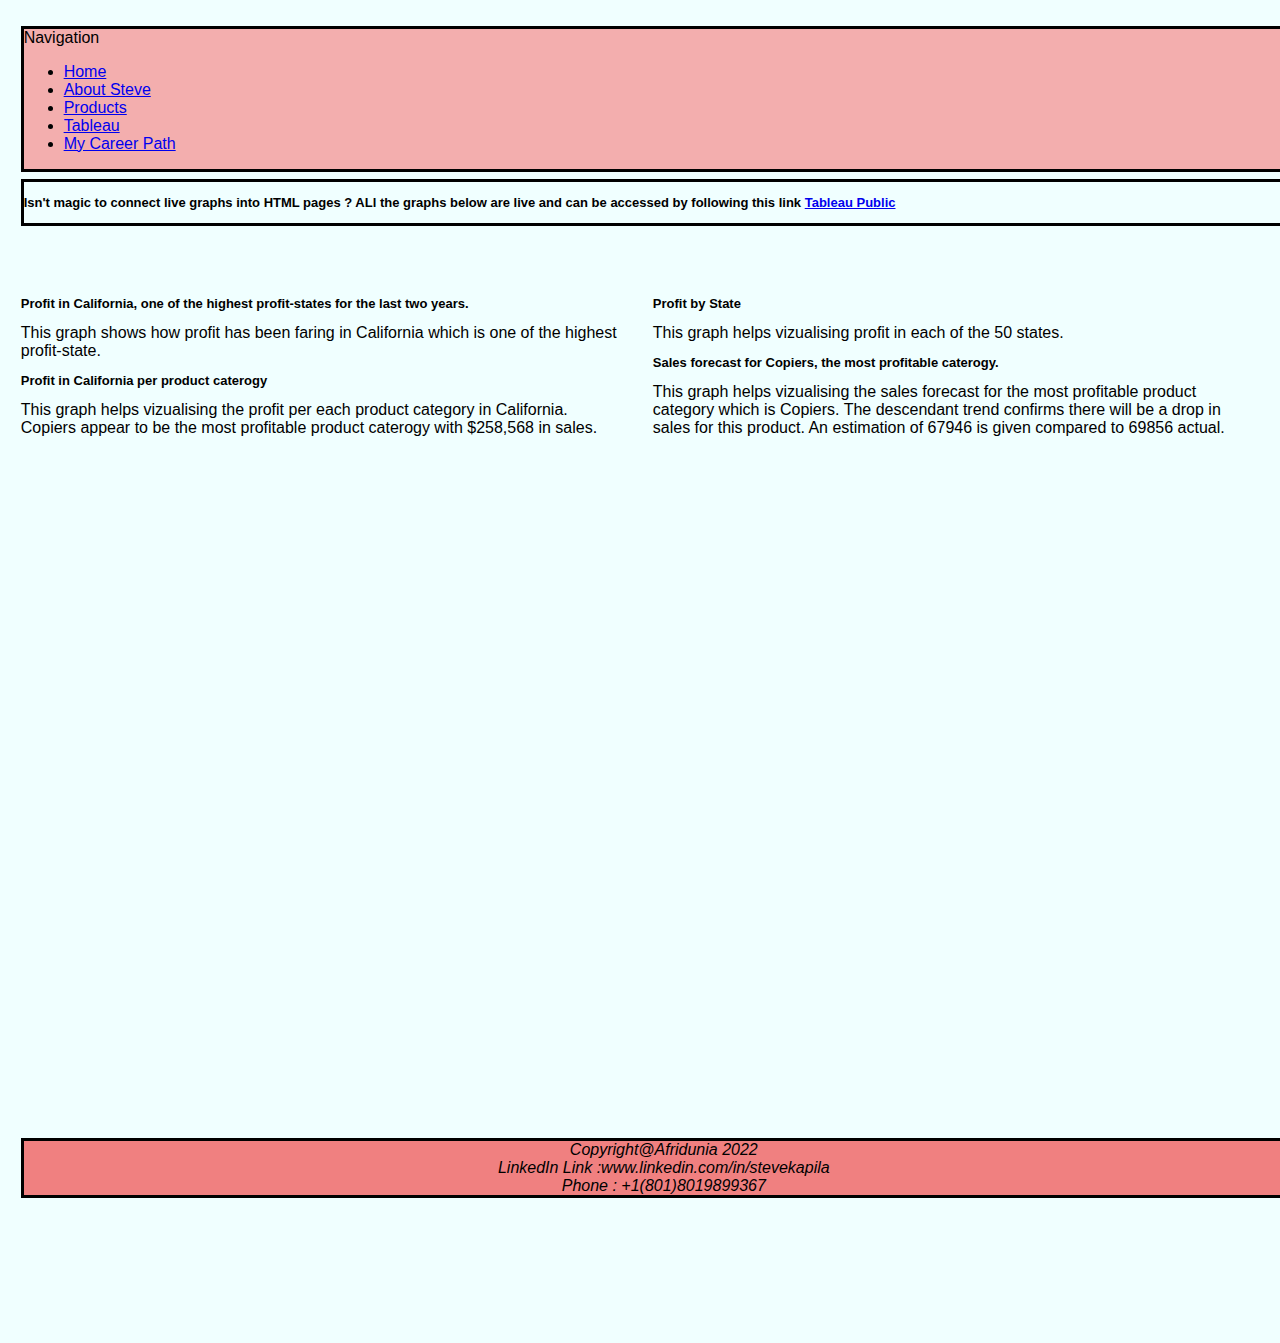
<file: tableau.html>
<!DOCTYPE html>
<html>
    <head>
        <!--Steve Kapila Mutombo Tableau codes-->
        <title>Steve Kapila Tableau</title>
        <link href="../styles/customstylesheet.css" rel="stylesheet" type="text/css" />

    </head>
    <body style="background-color:azure">

        <div class="Header common" > Navigation
            <ul>
                <li class="nav-item px-lg-4"><a class="nav-link text-uppercase" href="../index.html">Home</a></li>
                <li class="nav-item px-lg-4"><a class="nav-link text-uppercase" href="./about_Steve.html">About Steve</a></li>
                <li class="nav-item px-lg-4"><a class="nav-link text-uppercase" href="./products.html">Products</a></li>
                <li class="nav-item px-lg-4"><a class="nav-link text-uppercase" href="./tableau.html">Tableau</a></li>
                <li class="nav-item px-lg-4"><a class="nav-link text-uppercase" href="./My Career Path.html">My Career Path</a></li>
            </ul>
        </div>

        <div id="Right">
        <p>Profit in California, one of the highest profit-states for the last two years.</p>
        This graph shows how profit has been faring in California which is one of the highest profit-state.

            <div class="tableauPlaceholder" id="viz1649362281633" style="position: absolute"><noscript><a href='#'><img alt='Sheet 2 ' src='https:&#47;&#47;public.tableau.com&#47;static&#47;images&#47;We&#47;Webprojectfinal&#47;Sheet2&#47;1_rss.png' style='border: none' /></a></noscript><object class='tableauViz'  style='display:none;'><param name='host_url' value='https%3A%2F%2Fpublic.tableau.com%2F' /> <param name='embed_code_version' value='3' /> <param name='site_root' value='' /><param name='name' value='Webprojectfinal&#47;Sheet2' /><param name='tabs' value='no' /><param name='toolbar' value='yes' /><param name='static_image' value='https:&#47;&#47;public.tableau.com&#47;static&#47;images&#47;We&#47;Webprojectfinal&#47;Sheet2&#47;1.png' /> <param name='animate_transition' value='yes' /><param name='display_static_image' value='yes' /><param name='display_spinner' value='yes' /><param name='display_overlay' value='yes' /><param name='display_count' value='yes' /><param name='language' value='en-US' /></object></div>                <script type='text/javascript'>                    var divElement = document.getElementById('viz1649362281633');                    var vizElement = divElement.getElementsByTagName('object')[0];                    vizElement.style.width='100%';vizElement.style.height=(divElement.offsetWidth*0.75)+'px';                    var scriptElement = document.createElement('script');                    scriptElement.src = 'https://public.tableau.com/javascripts/api/viz_v1.js';                    vizElement.parentNode.insertBefore(scriptElement, vizElement);                </script>
                <p>Profit in California per product caterogy</p>
        This graph helps vizualising the profit per each product category in California. <br>
        Copiers appear to be the most profitable product caterogy with $258,568 in sales. 
            <div class="tableauPlaceholder" id="viz1649362760391" style="position: absolute"><noscript><a href='#'><img alt='Sheet 3 ' src='https:&#47;&#47;public.tableau.com&#47;static&#47;images&#47;We&#47;Webprojectfinal2&#47;Sheet3&#47;1_rss.png' style='border: none' /></a></noscript><object class='tableauViz'  style='display:none;'><param name='host_url' value='https%3A%2F%2Fpublic.tableau.com%2F' /> <param name='embed_code_version' value='3' /> <param name='site_root' value='' /><param name='name' value='Webprojectfinal2&#47;Sheet3' /><param name='tabs' value='no' /><param name='toolbar' value='yes' /><param name='static_image' value='https:&#47;&#47;public.tableau.com&#47;static&#47;images&#47;We&#47;Webprojectfinal2&#47;Sheet3&#47;1.png' /> <param name='animate_transition' value='yes' /><param name='display_static_image' value='yes' /><param name='display_spinner' value='yes' /><param name='display_overlay' value='yes' /><param name='display_count' value='yes' /><param name='language' value='en-US' /><param name='filter' value='publish=yes' /></object></div>                <script type='text/javascript'>                    var divElement = document.getElementById('viz1649362760391');                    var vizElement = divElement.getElementsByTagName('object')[0];                    vizElement.style.width='100%';vizElement.style.height=(divElement.offsetWidth*0.75)+'px';                    var scriptElement = document.createElement('script');                    scriptElement.src = 'https://public.tableau.com/javascripts/api/viz_v1.js';                    vizElement.parentNode.insertBefore(scriptElement, vizElement);                </script>
            </div>
            </div>
      
        </div>  
      
       
        <div id="left">

        <p>Profit by State</p>
        This graph helps vizualising profit in each of the 50 states. <br>

        <div class="tableauPlaceholder" id="viz1649362074854" style="position: absolute"><noscript><a href='#'><img alt='Profit by State ' src='https:&#47;&#47;public.tableau.com&#47;static&#47;images&#47;We&#47;Webprojectfinal&#47;Sheet1&#47;1_rss.png' style='border: none' /></a></noscript><object class='tableauViz'  style='display:none;'><param name='host_url' value='https%3A%2F%2Fpublic.tableau.com%2F' /> <param name='embed_code_version' value='3' /> <param name='site_root' value='' /><param name='name' value='Webprojectfinal&#47;Sheet1' /><param name='tabs' value='no' /><param name='toolbar' value='yes' /><param name='static_image' value='https:&#47;&#47;public.tableau.com&#47;static&#47;images&#47;We&#47;Webprojectfinal&#47;Sheet1&#47;1.png' /> <param name='animate_transition' value='yes' /><param name='display_static_image' value='yes' /><param name='display_spinner' value='yes' /><param name='display_overlay' value='yes' /><param name='display_count' value='yes' /><param name='language' value='en-US' /></object></div>                <script type='text/javascript'>                    var divElement = document.getElementById('viz1649362074854');                    var vizElement = divElement.getElementsByTagName('object')[0];                    vizElement.style.width='100%';vizElement.style.height=(divElement.offsetWidth*0.75)+'px';                    var scriptElement = document.createElement('script');                    scriptElement.src = 'https://public.tableau.com/javascripts/api/viz_v1.js';                    vizElement.parentNode.insertBefore(scriptElement, vizElement);</script>
        
        <p> Sales forecast for Copiers, the most profitable caterogy. </p>
        This graph helps vizualising the sales forecast for the most profitable product category which is Copiers. 
        The descendant trend confirms there will be a drop in sales for this product. An estimation of 67946 is given compared to 69856 actual.
        <div class="tableauPlaceholder" id="viz1649362796913" style="position: absolute"><noscript><a href='#'><img alt='Sheet 4 ' src='https:&#47;&#47;public.tableau.com&#47;static&#47;images&#47;We&#47;Webprojectfinal3&#47;Sheet4&#47;1_rss.png' style='border: none' /></a></noscript><object class='tableauViz'  style='display:none;'><param name='host_url' value='https%3A%2F%2Fpublic.tableau.com%2F' /> <param name='embed_code_version' value='3' /> <param name='site_root' value='' /><param name='name' value='Webprojectfinal3&#47;Sheet4' /><param name='tabs' value='no' /><param name='toolbar' value='yes' /><param name='static_image' value='https:&#47;&#47;public.tableau.com&#47;static&#47;images&#47;We&#47;Webprojectfinal3&#47;Sheet4&#47;1.png' /> <param name='animate_transition' value='yes' /><param name='display_static_image' value='yes' /><param name='display_spinner' value='yes' /><param name='display_overlay' value='yes' /><param name='display_count' value='yes' /><param name='language' value='en-US' /><param name='filter' value='publish=yes' /></object></div>                <script type='text/javascript'>                    var divElement = document.getElementById('viz1649362796913');                    var vizElement = divElement.getElementsByTagName('object')[0];                    vizElement.style.width='100%';vizElement.style.height=(divElement.offsetWidth*0.75)+'px';                    var scriptElement = document.createElement('script');                    scriptElement.src = 'https://public.tableau.com/javascripts/api/viz_v1.js';                    vizElement.parentNode.insertBefore(scriptElement, vizElement);                </script>
        </div>
        </div>
    

        <div class="Upper"> 
            <p> Isn't magic to connect live graphs into HTML pages ? ALl the graphs below are live and can be accessed by following this link <a href="https://public.tableau.com/s/" target="_blank">Tableau Public</a></p>
            
        </div>
        <div id="Footer">
            Copyright@Afridunia 2022<br>
            LinkedIn Link :www.linkedin.com/in/stevekapila<br>
            Phone : +1(801)8019899367
        </div>
    </body>
</html>
</file>
<file: styles/customstylesheet.css>
body{
    font-family: 'Lucida Sans', 'Lucida Sans Regular', 'Lucida Grande', 'Lucida Sans Unicode', Geneva, Verdana, sans-serif;
    align-content: center;
   background-color:whitesmoke;
}
.Header{
    top: 5px;
    background-color: rgb(243, 174, 174); 
    border: solid black;
    width: 100%;
    text-align: left;

}
.Mainbody{
    
    text-align: center;
    align-content: center;
    position:relative;
    height: auto;
    width: 100%; 
}
#Footer{
    
    width: 100%;
    text-align: center;
    background-color: lightcoral;
    top: 125%;
    font-style: italic;
    border: solid black;

 position:absolute;
   
}

  Div{

    width: 40%;
    margin: 1%;  
    position: relative;
     
  }

#left{
    width: 47%;
    position: absolute;
    left: 50%;
    height: 100%;
    top: 30%;

}
#Right{
width: 49%;
height: 100%;
position:absolute;
top: 30%;


}
.tableauPlaceholder{
    height: 150%;
    right: 1%;
}
#viz1649362281633{
    
    width:50%;
    height: 100%;
    
}
#viz1649362760391{
   
    width:50%;
    height: 100%;
}
#viz1649362074854{
    
    width:50%;
    height: 100%;
}
#viz1649362796913{
top: 2%;
    width:50%;
    height: 100%;   
}
p{

    font-size: small;
    font-weight: bold;
    
}
.Upper{

    border: solid black;
    height: 40%;
    width: 100%;
    
}
</file>
